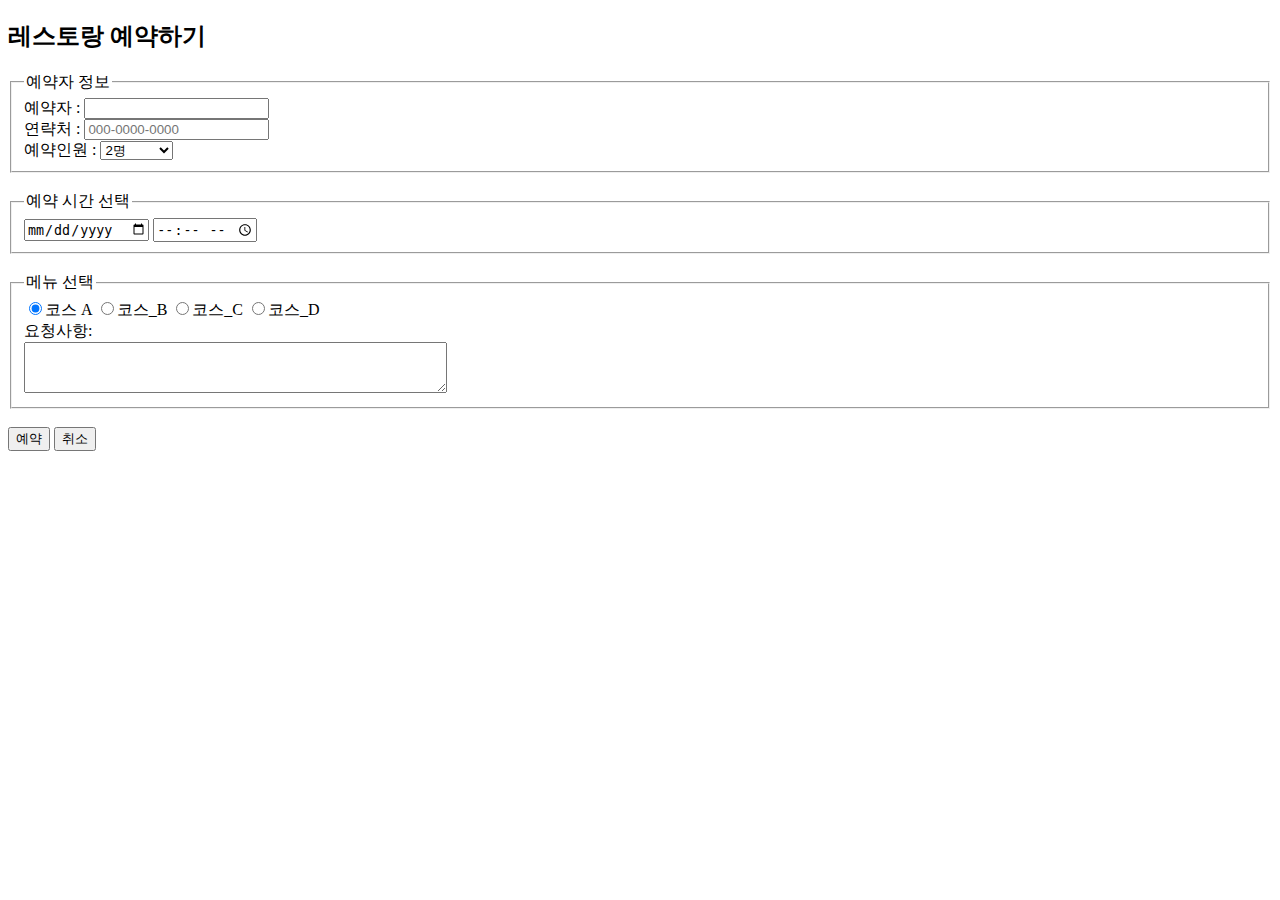
<file: restaurant.html>
<!DOCTYPE html>
<html>
  <head>
    <meta charset="UTF-8">
    <title>예약하기</title>
  </head>
  <body>
    <h2>레스토랑 예약하기</h2>
    <form action="reservation.php" method="get">
      <fieldset>
        <legend>예약자 정보</legend>
        <span>예약자 : </span><input type="text" name="u_name" value="" required/><br/>
        <span>연략처 : </span><input type="tel" name="u_tel" placeholder="000-0000-0000" pattern="[0-9]{3}-[0-9]{4}-[0-9]{4}"/><br/>
        <span>예약인원 : </span>
        <select name="people_num">
          <option value="2명">2명</option>
          <option value="3명">3명</option>
          <option value="4명">4명</option>
          <option value="5명+">5명 이상</option>
        </select>
      </fieldset>
      <br/>
      <fieldset>
        <legend>예약 시간 선택</legend>
        <input type="date" name="u_date"/>
        <input type="time" name="u_time" min="10:00" max="20:00"/>
      </fieldset>
      <br/>
      <fieldset>
        <legend>메뉴 선택</legend>
        <input type="radio" name="u_menu" value="코스_A" checked/>코스 A
        <input type="radio" name="u_menu" value="코스_B">코스_B
        <input type="radio" name="u_menu" value="코스_C">코스_C
        <input type="radio" name="u_menu" value="코스_D">코스_D
        <br/>
        <span>요청사항: </span><br/>
        <textarea name="memo" cols="50" rows="3"></textarea>
      </fieldset><br/>
      <input type="submit" value="예약" />&nbsp;<input type="reset" value="취소"/>
      </form>
  </body>
</html>
</file>
